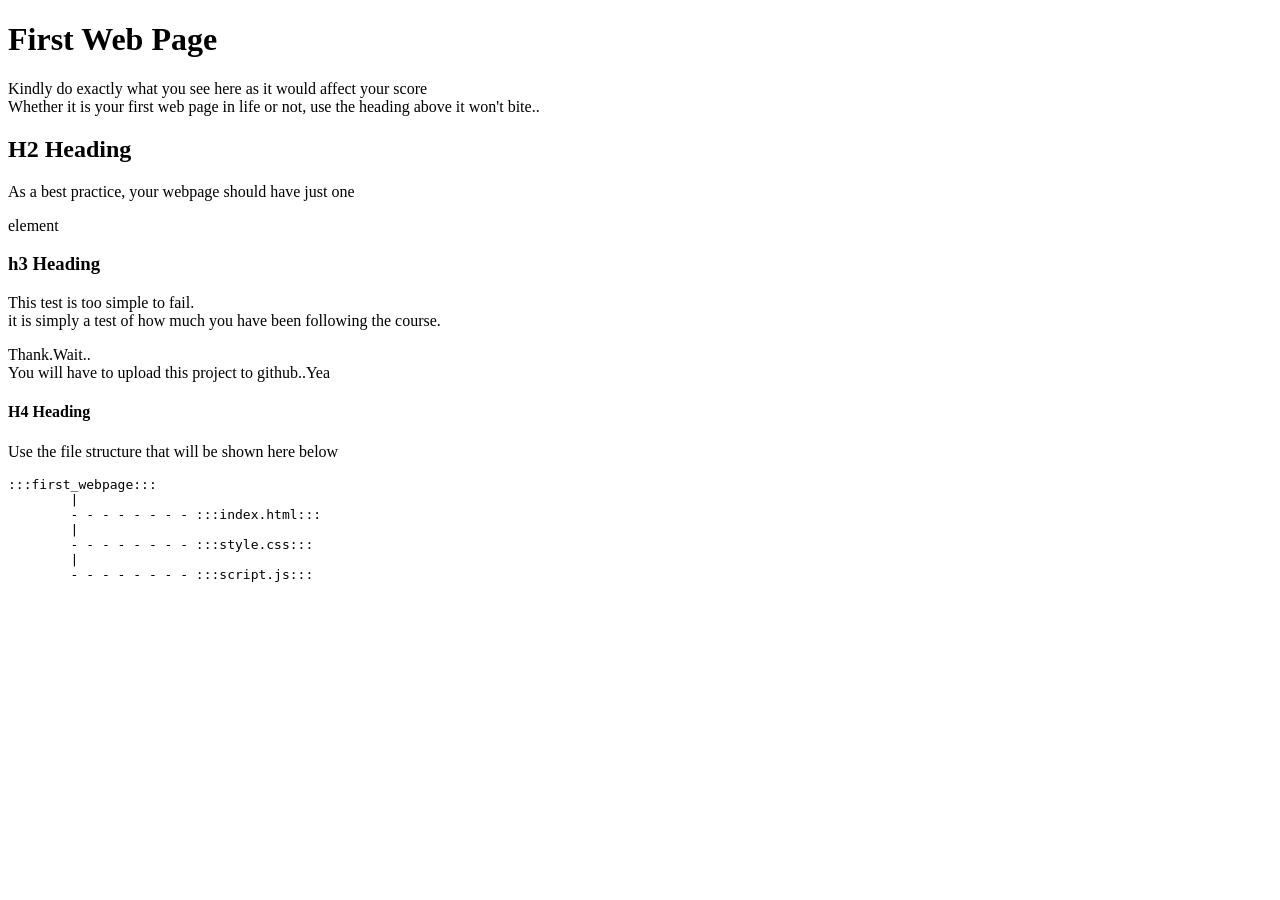
<file: HTML task 1.html>
<!DOCTYPE html>
<html>
<head>
    <title></title>
</head>
<body>
<h1>First Web Page</h1>
<p>Kindly do exactly what you see here as it would affect your score
    <br>Whether it is your first web page in life or not, use the heading above it won't bite..
    <h2>H2 Heading</h2>
    <p>As a best practice, your webpage should have just one</p>
    <p>element</p>
    <h3>h3 Heading</h3>
    <p>This test is too simple to fail.
        <br>it is simply a test of how much you have been following the course.</p>
    <p>Thank.Wait..<br>You will have to upload this project to github..Yea</p>
    <h4>H4 Heading</h4>
    <p>Use the file structure that will be shown here below</p>
    <p>
            <pre>
:::first_webpage:::
        |
        - - - - - - - - :::index.html:::
        |
        - - - - - - - - :::style.css:::
        |
        - - - - - - - - :::script.js::: 
            </pre>
    </p>
    
</p>    
</body>
</html>
</file>
